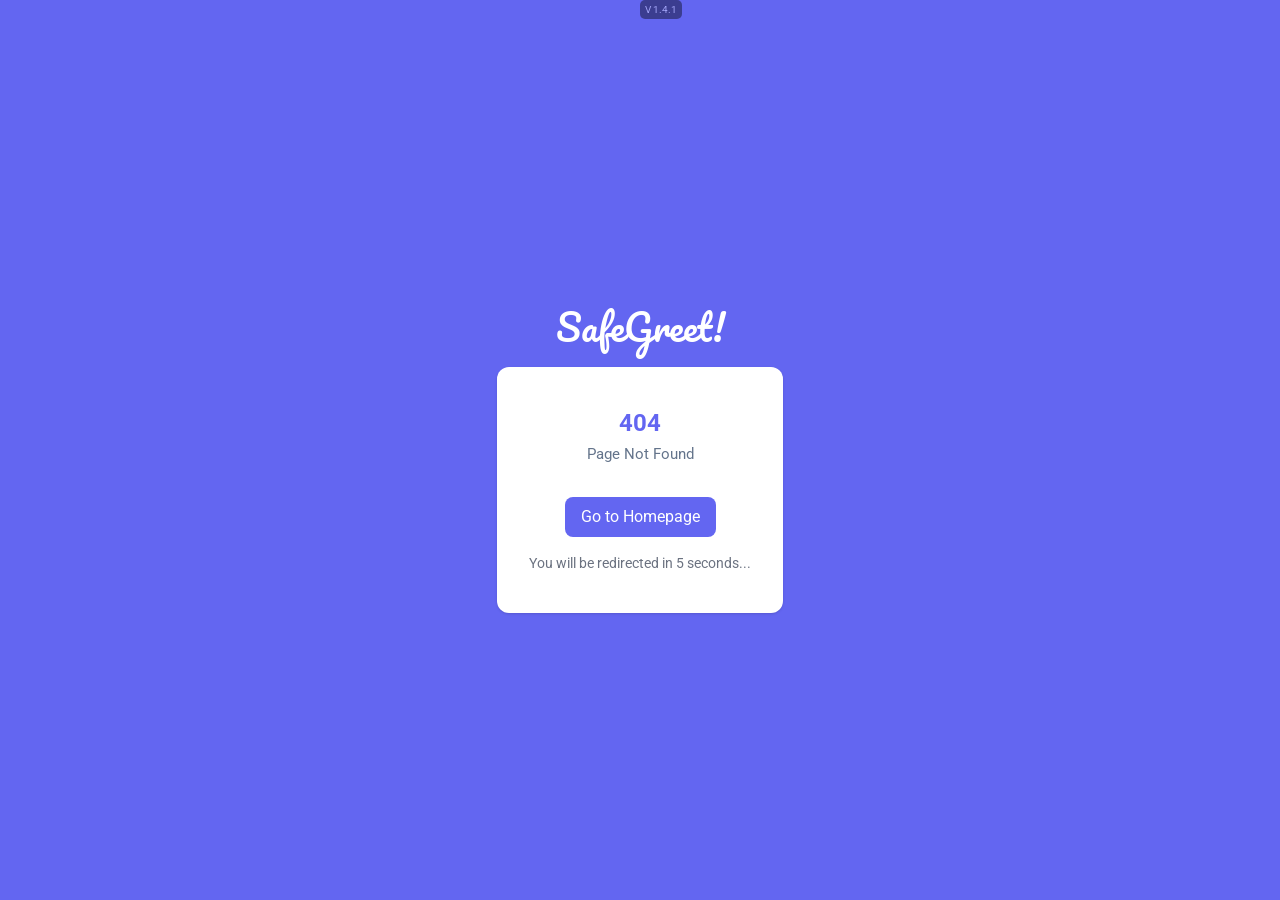
<file: index.html>
<!DOCTYPE html>
<html lang="en">

<head>
  <meta charset="UTF-8" />
  <meta name="viewport" content="width=device-width, initial-scale=1.0" />
  <title>Safe Greet</title>
  <link rel="apple-touch-icon" sizes="57x57" href="/apple-icon-57x57.png" />
  <link rel="apple-touch-icon" sizes="60x60" href="/apple-icon-60x60.png" />
  <link rel="apple-touch-icon" sizes="72x72" href="/apple-icon-72x72.png" />
  <link rel="apple-touch-icon" sizes="76x76" href="/apple-icon-76x76.png" />
  <link rel="apple-touch-icon" sizes="114x114" href="/apple-icon-114x114.png" />
  <link rel="apple-touch-icon" sizes="120x120" href="/apple-icon-120x120.png" />
  <link rel="apple-touch-icon" sizes="144x144" href="/apple-icon-144x144.png" />
  <link rel="apple-touch-icon" sizes="152x152" href="/apple-icon-152x152.png" />
  <link rel="apple-touch-icon" sizes="180x180" href="/apple-icon-180x180.png" />
  <link rel="icon" type="image/png" sizes="192x192" href="/android-icon-192x192.png" />
  <link rel="icon" type="image/png" sizes="32x32" href="/favicon-32x32.png" />
  <link rel="icon" type="image/png" sizes="96x96" href="/favicon-96x96.png" />
  <link rel="icon" type="image/png" sizes="16x16" href="/favicon-16x16.png" />
  <link rel="preconnect" href="https://fonts.googleapis.com" />
  <link rel="preconnect" href="https://fonts.gstatic.com" crossorigin />
  <link href="https://fonts.googleapis.com/css2?family=Pacifico&display=swap" rel="stylesheet" />
  <link rel="stylesheet" href="https://fonts.googleapis.com/css2?family=Roboto:wght@400;500;700&display=swap" />
  <link rel="manifest" href="/manifest.json" />
  <meta name="msapplication-TileColor" content="#ffffff" />
  <meta name="msapplication-TileImage" content="/ms-icon-144x144.png" />
  <meta name="theme-color" content="#ffffff" />
  <meta http-equiv="Cache-Control" content="no-store, no-cache, must-revalidate, max-age=0" />
  <meta http-equiv="Pragma" content="no-cache" />
  <meta http-equiv="Expires" content="0" />
  <script src="https://cdn.lrkt-in.com/LogRocket.min.js" crossorigin="anonymous"></script>
  <script>
    window.LogRocket && window.LogRocket.init("ntik8a/safegreet");
  </script>
  <script type="module" crossorigin src="/assets/index-L9AfVuRg.js"></script>
  <link rel="stylesheet" crossorigin href="/assets/index-BPcNFK-Z.css">
</head>

<body>
  <div id="root"></div>
  <script id="otpless-sdk" src="https://otpless.com/v3/headless.js" data-appid="RD56JJQD1AM0YGBAENUI"></script>
</body>

</html>
</file>
<file: assets/index-BPcNFK-Z.css>
.leaflet-pane,.leaflet-tile,.leaflet-marker-icon,.leaflet-marker-shadow,.leaflet-tile-container,.leaflet-pane>svg,.leaflet-pane>canvas,.leaflet-zoom-box,.leaflet-image-layer,.leaflet-layer{position:absolute;left:0;top:0}.leaflet-container{overflow:hidden}.leaflet-tile,.leaflet-marker-icon,.leaflet-marker-shadow{-webkit-user-select:none;-moz-user-select:none;user-select:none;-webkit-user-drag:none}.leaflet-tile::-moz-selection{background:transparent}.leaflet-tile::selection{background:transparent}.leaflet-safari .leaflet-tile{image-rendering:-webkit-optimize-contrast}.leaflet-safari .leaflet-tile-container{width:1600px;height:1600px;-webkit-transform-origin:0 0}.leaflet-marker-icon,.leaflet-marker-shadow{display:block}.leaflet-container .leaflet-overlay-pane svg{max-width:none!important;max-height:none!important}.leaflet-container .leaflet-marker-pane img,.leaflet-container .leaflet-shadow-pane img,.leaflet-container .leaflet-tile-pane img,.leaflet-container img.leaflet-image-layer,.leaflet-container .leaflet-tile{max-width:none!important;max-height:none!important;width:auto;padding:0}.leaflet-container img.leaflet-tile{mix-blend-mode:plus-lighter}.leaflet-container.leaflet-touch-zoom{touch-action:pan-x pan-y}.leaflet-container.leaflet-touch-drag{touch-action:none;touch-action:pinch-zoom}.leaflet-container.leaflet-touch-drag.leaflet-touch-zoom{touch-action:none}.leaflet-container{-webkit-tap-highlight-color:transparent}.leaflet-container a{-webkit-tap-highlight-color:rgba(51,181,229,.4)}.leaflet-tile{filter:inherit;visibility:hidden}.leaflet-tile-loaded{visibility:inherit}.leaflet-zoom-box{width:0;height:0;box-sizing:border-box;z-index:800}.leaflet-overlay-pane svg{-moz-user-select:none}.leaflet-pane{z-index:400}.leaflet-tile-pane{z-index:200}.leaflet-overlay-pane{z-index:400}.leaflet-shadow-pane{z-index:500}.leaflet-marker-pane{z-index:600}.leaflet-tooltip-pane{z-index:650}.leaflet-popup-pane{z-index:700}.leaflet-map-pane canvas{z-index:100}.leaflet-map-pane svg{z-index:200}.leaflet-vml-shape{width:1px;height:1px}.lvml{behavior:url(#default#VML);display:inline-block;position:absolute}.leaflet-control{position:relative;z-index:800;pointer-events:visiblePainted;pointer-events:auto}.leaflet-top,.leaflet-bottom{position:absolute;z-index:1000;pointer-events:none}.leaflet-top{top:0}.leaflet-right{right:0}.leaflet-bottom{bottom:0}.leaflet-left{left:0}.leaflet-control{float:left;clear:both}.leaflet-right .leaflet-control{float:right}.leaflet-top .leaflet-control{margin-top:10px}.leaflet-bottom .leaflet-control{margin-bottom:10px}.leaflet-left .leaflet-control{margin-left:10px}.leaflet-right .leaflet-control{margin-right:10px}.leaflet-fade-anim .leaflet-popup{opacity:0;transition:opacity .2s linear}.leaflet-fade-anim .leaflet-map-pane .leaflet-popup{opacity:1}.leaflet-zoom-animated{transform-origin:0 0}svg.leaflet-zoom-animated{will-change:transform}.leaflet-zoom-anim .leaflet-zoom-animated{transition:transform .25s cubic-bezier(0,0,.25,1)}.leaflet-zoom-anim .leaflet-tile,.leaflet-pan-anim .leaflet-tile{transition:none}.leaflet-zoom-anim .leaflet-zoom-hide{visibility:hidden}.leaflet-interactive{cursor:pointer}.leaflet-grab{cursor:grab}.leaflet-crosshair,.leaflet-crosshair .leaflet-interactive{cursor:crosshair}.leaflet-popup-pane,.leaflet-control{cursor:auto}.leaflet-dragging .leaflet-grab,.leaflet-dragging .leaflet-grab .leaflet-interactive,.leaflet-dragging .leaflet-marker-draggable{cursor:move;cursor:grabbing}.leaflet-marker-icon,.leaflet-marker-shadow,.leaflet-image-layer,.leaflet-pane>svg path,.leaflet-tile-container{pointer-events:none}.leaflet-marker-icon.leaflet-interactive,.leaflet-image-layer.leaflet-interactive,.leaflet-pane>svg path.leaflet-interactive,svg.leaflet-image-layer.leaflet-interactive path{pointer-events:visiblePainted;pointer-events:auto}.leaflet-container{background:#ddd;outline-offset:1px}.leaflet-container a{color:#0078a8}.leaflet-zoom-box{border:2px dotted #38f;background:#ffffff80}.leaflet-container{font-family:Helvetica Neue,Arial,Helvetica,sans-serif;font-size:12px;font-size:.75rem;line-height:1.5}.leaflet-bar{box-shadow:0 1px 5px #000000a6;border-radius:4px}.leaflet-bar a{background-color:#fff;border-bottom:1px solid #ccc;width:26px;height:26px;line-height:26px;display:block;text-align:center;text-decoration:none;color:#000}.leaflet-bar a,.leaflet-control-layers-toggle{background-position:50% 50%;background-repeat:no-repeat;display:block}.leaflet-bar a:hover,.leaflet-bar a:focus{background-color:#f4f4f4}.leaflet-bar a:first-child{border-top-left-radius:4px;border-top-right-radius:4px}.leaflet-bar a:last-child{border-bottom-left-radius:4px;border-bottom-right-radius:4px;border-bottom:none}.leaflet-bar a.leaflet-disabled{cursor:default;background-color:#f4f4f4;color:#bbb}.leaflet-touch .leaflet-bar a{width:30px;height:30px;line-height:30px}.leaflet-touch .leaflet-bar a:first-child{border-top-left-radius:2px;border-top-right-radius:2px}.leaflet-touch .leaflet-bar a:last-child{border-bottom-left-radius:2px;border-bottom-right-radius:2px}.leaflet-control-zoom-in,.leaflet-control-zoom-out{font:700 18px Lucida Console,Monaco,monospace;text-indent:1px}.leaflet-touch .leaflet-control-zoom-in,.leaflet-touch .leaflet-control-zoom-out{font-size:22px}.leaflet-control-layers{box-shadow:0 1px 5px #0006;background:#fff;border-radius:5px}.leaflet-control-layers-toggle{background-image:url([data-uri]);width:36px;height:36px}.leaflet-retina .leaflet-control-layers-toggle{background-image:url([data-uri]);background-size:26px 26px}.leaflet-touch .leaflet-control-layers-toggle{width:44px;height:44px}.leaflet-control-layers .leaflet-control-layers-list,.leaflet-control-layers-expanded .leaflet-control-layers-toggle{display:none}.leaflet-control-layers-expanded .leaflet-control-layers-list{display:block;position:relative}.leaflet-control-layers-expanded{padding:6px 10px 6px 6px;color:#333;background:#fff}.leaflet-control-layers-scrollbar{overflow-y:scroll;overflow-x:hidden;padding-right:5px}.leaflet-control-layers-selector{margin-top:2px;position:relative;top:1px}.leaflet-control-layers label{display:block;font-size:13px;font-size:1.08333em}.leaflet-control-layers-separator{height:0;border-top:1px solid #ddd;margin:5px -10px 5px -6px}.leaflet-default-icon-path{background-image:url([data-uri])}.leaflet-container .leaflet-control-attribution{background:#fff;background:#fffc;margin:0}.leaflet-control-attribution,.leaflet-control-scale-line{padding:0 5px;color:#333;line-height:1.4}.leaflet-control-attribution a{text-decoration:none}.leaflet-control-attribution a:hover,.leaflet-control-attribution a:focus{text-decoration:underline}.leaflet-attribution-flag{display:inline!important;vertical-align:baseline!important;width:1em;height:.6669em}.leaflet-left .leaflet-control-scale{margin-left:5px}.leaflet-bottom .leaflet-control-scale{margin-bottom:5px}.leaflet-control-scale-line{border:2px solid #777;border-top:none;line-height:1.1;padding:2px 5px 1px;white-space:nowrap;box-sizing:border-box;background:#fffc;text-shadow:1px 1px #fff}.leaflet-control-scale-line:not(:first-child){border-top:2px solid #777;border-bottom:none;margin-top:-2px}.leaflet-control-scale-line:not(:first-child):not(:last-child){border-bottom:2px solid #777}.leaflet-touch .leaflet-control-attribution,.leaflet-touch .leaflet-control-layers,.leaflet-touch .leaflet-bar{box-shadow:none}.leaflet-touch .leaflet-control-layers,.leaflet-touch .leaflet-bar{border:2px solid rgba(0,0,0,.2);background-clip:padding-box}.leaflet-popup{position:absolute;text-align:center;margin-bottom:20px}.leaflet-popup-content-wrapper{padding:1px;text-align:left;border-radius:12px}.leaflet-popup-content{margin:13px 24px 13px 20px;line-height:1.3;font-size:13px;font-size:1.08333em;min-height:1px}.leaflet-popup-content p{margin:1.3em 0}.leaflet-popup-tip-container{width:40px;height:20px;position:absolute;left:50%;margin-top:-1px;margin-left:-20px;overflow:hidden;pointer-events:none}.leaflet-popup-tip{width:17px;height:17px;padding:1px;margin:-10px auto 0;pointer-events:auto;transform:rotate(45deg)}.leaflet-popup-content-wrapper,.leaflet-popup-tip{background:#fff;color:#333;box-shadow:0 3px 14px #0006}.leaflet-container a.leaflet-popup-close-button{position:absolute;top:0;right:0;border:none;text-align:center;width:24px;height:24px;font:16px/24px Tahoma,Verdana,sans-serif;color:#757575;text-decoration:none;background:transparent}.leaflet-container a.leaflet-popup-close-button:hover,.leaflet-container a.leaflet-popup-close-button:focus{color:#585858}.leaflet-popup-scrolled{overflow:auto}.leaflet-oldie .leaflet-popup-content-wrapper{-ms-zoom:1}.leaflet-oldie .leaflet-popup-tip{width:24px;margin:0 auto;-ms-filter:"progid:DXImageTransform.Microsoft.Matrix(M11=0.70710678, M12=0.70710678, M21=-0.70710678, M22=0.70710678)";filter:progid:DXImageTransform.Microsoft.Matrix(M11=.70710678,M12=.70710678,M21=-.70710678,M22=.70710678)}.leaflet-oldie .leaflet-control-zoom,.leaflet-oldie .leaflet-control-layers,.leaflet-oldie .leaflet-popup-content-wrapper,.leaflet-oldie .leaflet-popup-tip{border:1px solid #999}.leaflet-div-icon{background:#fff;border:1px solid #666}.leaflet-tooltip{position:absolute;padding:6px;background-color:#fff;border:1px solid #fff;border-radius:3px;color:#222;white-space:nowrap;-webkit-user-select:none;-moz-user-select:none;user-select:none;pointer-events:none;box-shadow:0 1px 3px #0006}.leaflet-tooltip.leaflet-interactive{cursor:pointer;pointer-events:auto}.leaflet-tooltip-top:before,.leaflet-tooltip-bottom:before,.leaflet-tooltip-left:before,.leaflet-tooltip-right:before{position:absolute;pointer-events:none;border:6px solid transparent;background:transparent;content:""}.leaflet-tooltip-bottom{margin-top:6px}.leaflet-tooltip-top{margin-top:-6px}.leaflet-tooltip-bottom:before,.leaflet-tooltip-top:before{left:50%;margin-left:-6px}.leaflet-tooltip-top:before{bottom:0;margin-bottom:-12px;border-top-color:#fff}.leaflet-tooltip-bottom:before{top:0;margin-top:-12px;margin-left:-6px;border-bottom-color:#fff}.leaflet-tooltip-left{margin-left:-6px}.leaflet-tooltip-right{margin-left:6px}.leaflet-tooltip-left:before,.leaflet-tooltip-right:before{top:50%;margin-top:-6px}.leaflet-tooltip-left:before{right:0;margin-right:-12px;border-left-color:#fff}.leaflet-tooltip-right:before{left:0;margin-left:-12px;border-right-color:#fff}@media print{.leaflet-control{-webkit-print-color-adjust:exact;print-color-adjust:exact}}html,:host{line-height:1.5;-webkit-text-size-adjust:100%;-moz-tab-size:4;tab-size:4;font-family:ui-sans-serif,system-ui,sans-serif,"Apple Color Emoji","Segoe UI Emoji",Segoe UI Symbol,"Noto Color Emoji";font-feature-settings:normal;font-variation-settings:normal;-webkit-tap-highlight-color:transparent}.object-cover{object-fit:cover}html,body{width:100%;height:100%}input::-ms-clear,input::-ms-reveal{display:none}*,*:before,*:after{box-sizing:border-box}html{font-family:sans-serif;line-height:1.15;-webkit-text-size-adjust:100%;-ms-text-size-adjust:100%;-ms-overflow-style:scrollbar;-webkit-tap-highlight-color:rgba(0,0,0,0)}body{margin:0}[tabindex="-1"]:focus{outline:none}hr{box-sizing:content-box;height:0;overflow:visible}h1,h2,h3,h4,h5,h6{margin-top:0;margin-bottom:.5em;font-weight:500}p{margin-top:0;margin-bottom:1em}abbr[title],abbr[data-original-title]{-webkit-text-decoration:underline dotted;text-decoration:underline;text-decoration:underline dotted;border-bottom:0;cursor:help}address{margin-bottom:1em;font-style:normal;line-height:inherit}input[type=text],input[type=password],input[type=number],textarea{-webkit-appearance:none}ol,ul,dl{margin-top:0;margin-bottom:1em}ol ol,ul ul,ol ul,ul ol{margin-bottom:0}dt{font-weight:500}dd{margin-bottom:.5em;margin-left:0}blockquote{margin:0 0 1em}dfn{font-style:italic}sub,sup{position:relative;font-size:75%;line-height:0;vertical-align:baseline}pre,code,kbd,samp{font-size:1em;font-family:SFMono-Regular,Consolas,Liberation Mono,Menlo,Courier,monospace}pre{margin-top:0;margin-bottom:1em;overflow:auto}figure{margin:0 0 1em}img{vertical-align:middle;border-style:none}a,area,button,[role=button],input:not([type=range]),label,select,summary,textarea{touch-action:manipulation}table{border-collapse:collapse}caption{padding-top:.75em;padding-bottom:.3em;text-align:left;caption-side:bottom}input,button,select,optgroup,textarea{margin:0;color:inherit;font-size:inherit;font-family:inherit;line-height:inherit}button,input{overflow:visible}button,html [type=button],[type=reset],[type=submit]{-webkit-appearance:button}button::-moz-focus-inner,[type=button]::-moz-focus-inner,[type=reset]::-moz-focus-inner,[type=submit]::-moz-focus-inner{padding:0;border-style:none}input[type=radio],input[type=checkbox]{box-sizing:border-box;padding:0}input[type=date],input[type=time],input[type=datetime-local],input[type=month]{-webkit-appearance:listbox}textarea{overflow:auto;resize:vertical}fieldset{min-width:0;margin:0;padding:0;border:0}legend{display:block;width:100%;max-width:100%;margin-bottom:.5em;padding:0;color:inherit;font-size:1.5em;line-height:inherit;white-space:normal}[type=number]::-webkit-inner-spin-button,[type=number]::-webkit-outer-spin-button{height:auto}[type=search]{outline-offset:-2px;-webkit-appearance:none}[type=search]::-webkit-search-cancel-button,[type=search]::-webkit-search-decoration{-webkit-appearance:none}::-webkit-file-upload-button{font:inherit;-webkit-appearance:button}output{display:inline-block}template{display:none}[hidden]{display:none!important}mark{padding:.2em;background-color:#feffe6}*,:before,:after{--tw-border-spacing-x: 0;--tw-border-spacing-y: 0;--tw-translate-x: 0;--tw-translate-y: 0;--tw-rotate: 0;--tw-skew-x: 0;--tw-skew-y: 0;--tw-scale-x: 1;--tw-scale-y: 1;--tw-pan-x: ;--tw-pan-y: ;--tw-pinch-zoom: ;--tw-scroll-snap-strictness: proximity;--tw-gradient-from-position: ;--tw-gradient-via-position: ;--tw-gradient-to-position: ;--tw-ordinal: ;--tw-slashed-zero: ;--tw-numeric-figure: ;--tw-numeric-spacing: ;--tw-numeric-fraction: ;--tw-ring-inset: ;--tw-ring-offset-width: 0px;--tw-ring-offset-color: #fff;--tw-ring-color: rgb(59 130 246 / .5);--tw-ring-offset-shadow: 0 0 #0000;--tw-ring-shadow: 0 0 #0000;--tw-shadow: 0 0 #0000;--tw-shadow-colored: 0 0 #0000;--tw-blur: ;--tw-brightness: ;--tw-contrast: ;--tw-grayscale: ;--tw-hue-rotate: ;--tw-invert: ;--tw-saturate: ;--tw-sepia: ;--tw-drop-shadow: ;--tw-backdrop-blur: ;--tw-backdrop-brightness: ;--tw-backdrop-contrast: ;--tw-backdrop-grayscale: ;--tw-backdrop-hue-rotate: ;--tw-backdrop-invert: ;--tw-backdrop-opacity: ;--tw-backdrop-saturate: ;--tw-backdrop-sepia: ;--tw-contain-size: ;--tw-contain-layout: ;--tw-contain-paint: ;--tw-contain-style: }::backdrop{--tw-border-spacing-x: 0;--tw-border-spacing-y: 0;--tw-translate-x: 0;--tw-translate-y: 0;--tw-rotate: 0;--tw-skew-x: 0;--tw-skew-y: 0;--tw-scale-x: 1;--tw-scale-y: 1;--tw-pan-x: ;--tw-pan-y: ;--tw-pinch-zoom: ;--tw-scroll-snap-strictness: proximity;--tw-gradient-from-position: ;--tw-gradient-via-position: ;--tw-gradient-to-position: ;--tw-ordinal: ;--tw-slashed-zero: ;--tw-numeric-figure: ;--tw-numeric-spacing: ;--tw-numeric-fraction: ;--tw-ring-inset: ;--tw-ring-offset-width: 0px;--tw-ring-offset-color: #fff;--tw-ring-color: rgb(59 130 246 / .5);--tw-ring-offset-shadow: 0 0 #0000;--tw-ring-shadow: 0 0 #0000;--tw-shadow: 0 0 #0000;--tw-shadow-colored: 0 0 #0000;--tw-blur: ;--tw-brightness: ;--tw-contrast: ;--tw-grayscale: ;--tw-hue-rotate: ;--tw-invert: ;--tw-saturate: ;--tw-sepia: ;--tw-drop-shadow: ;--tw-backdrop-blur: ;--tw-backdrop-brightness: ;--tw-backdrop-contrast: ;--tw-backdrop-grayscale: ;--tw-backdrop-hue-rotate: ;--tw-backdrop-invert: ;--tw-backdrop-opacity: ;--tw-backdrop-saturate: ;--tw-backdrop-sepia: ;--tw-contain-size: ;--tw-contain-layout: ;--tw-contain-paint: ;--tw-contain-style: }*,:before,:after{box-sizing:border-box;border-width:0;border-style:solid;border-color:#e5e7eb}:before,:after{--tw-content: ""}html,:host{line-height:1.5;-webkit-text-size-adjust:100%;-moz-tab-size:4;-o-tab-size:4;tab-size:4;font-family:ui-sans-serif,system-ui,sans-serif,"Apple Color Emoji","Segoe UI Emoji",Segoe UI Symbol,"Noto Color Emoji";font-feature-settings:normal;font-variation-settings:normal;-webkit-tap-highlight-color:transparent}body{margin:0;line-height:inherit}hr{height:0;color:inherit;border-top-width:1px}abbr:where([title]){-webkit-text-decoration:underline dotted;text-decoration:underline dotted}h1,h2,h3,h4,h5,h6{font-size:inherit;font-weight:inherit}a{color:inherit;text-decoration:inherit}b,strong{font-weight:bolder}code,kbd,samp,pre{font-family:ui-monospace,SFMono-Regular,Menlo,Monaco,Consolas,Liberation Mono,Courier New,monospace;font-feature-settings:normal;font-variation-settings:normal;font-size:1em}small{font-size:80%}sub,sup{font-size:75%;line-height:0;position:relative;vertical-align:baseline}sub{bottom:-.25em}sup{top:-.5em}table{text-indent:0;border-color:inherit;border-collapse:collapse}button,input,optgroup,select,textarea{font-family:inherit;font-feature-settings:inherit;font-variation-settings:inherit;font-size:100%;font-weight:inherit;line-height:inherit;letter-spacing:inherit;color:inherit;margin:0;padding:0}button,select{text-transform:none}button,input:where([type=button]),input:where([type=reset]),input:where([type=submit]){-webkit-appearance:button;background-color:transparent;background-image:none}:-moz-focusring{outline:auto}:-moz-ui-invalid{box-shadow:none}progress{vertical-align:baseline}::-webkit-inner-spin-button,::-webkit-outer-spin-button{height:auto}[type=search]{-webkit-appearance:textfield;outline-offset:-2px}::-webkit-search-decoration{-webkit-appearance:none}::-webkit-file-upload-button{-webkit-appearance:button;font:inherit}summary{display:list-item}blockquote,dl,dd,h1,h2,h3,h4,h5,h6,hr,figure,p,pre{margin:0}fieldset{margin:0;padding:0}legend{padding:0}ol,ul,menu{list-style:none;margin:0;padding:0}dialog{padding:0}textarea{resize:vertical}input::-moz-placeholder,textarea::-moz-placeholder{opacity:1;color:#9ca3af}input::placeholder,textarea::placeholder{opacity:1;color:#9ca3af}button,[role=button]{cursor:pointer}:disabled{cursor:default}img,svg,video,canvas,audio,iframe,embed,object{display:block;vertical-align:middle}img,video{max-width:100%;height:auto}[hidden]{display:none}body{font-family:Roboto,sans-serif}.visible{visibility:visible}.fixed{position:fixed}.absolute{position:absolute}.relative{position:relative}.bottom-0{bottom:0}.bottom-5{bottom:1.25rem}.bottom-\[110px\]{bottom:110px}.bottom-\[60px\]{bottom:60px}.left-0{left:0}.left-4{left:1rem}.right-0{right:0}.right-5{right:1.25rem}.top-0{top:0}.top-8{top:2rem}.z-50{z-index:50}.col-span-1{grid-column:span 1 / span 1}.col-span-3{grid-column:span 3 / span 3}.m-0{margin:0}.m-4{margin:1rem}.mx-10{margin-left:2.5rem;margin-right:2.5rem}.mx-5{margin-left:1.25rem;margin-right:1.25rem}.mx-auto{margin-left:auto;margin-right:auto}.my-1{margin-top:.25rem;margin-bottom:.25rem}.my-2{margin-top:.5rem;margin-bottom:.5rem}.my-5{margin-top:1.25rem;margin-bottom:1.25rem}.mb-1{margin-bottom:.25rem}.mb-12{margin-bottom:3rem}.mb-2{margin-bottom:.5rem}.mb-4{margin-bottom:1rem}.mb-5{margin-bottom:1.25rem}.mb-6{margin-bottom:1.5rem}.mb-8{margin-bottom:2rem}.ml-2{margin-left:.5rem}.ml-4{margin-left:1rem}.mr-2{margin-right:.5rem}.mr-4{margin-right:1rem}.mt-1{margin-top:.25rem}.mt-2{margin-top:.5rem}.mt-4{margin-top:1rem}.mt-5{margin-top:1.25rem}.mt-6{margin-top:1.5rem}.block{display:block}.inline-block{display:inline-block}.inline{display:inline}.flex{display:flex}.inline-flex{display:inline-flex}.table{display:table}.grid{display:grid}.hidden{display:none}.h-10{height:2.5rem}.h-12{height:3rem}.h-32{height:8rem}.h-\[120px\]{height:120px}.h-\[30px\]{height:30px}.h-\[500px\]{height:500px}.h-\[50px\]{height:50px}.h-full{height:100%}.w-10{width:2.5rem}.w-12{width:3rem}.w-32{width:8rem}.w-80{width:20rem}.w-\[140px\]{width:140px}.w-\[250px\]{width:250px}.w-\[300px\]{width:300px}.w-\[80px\]{width:80px}.w-full{width:100%}.max-w-6xl{max-width:72rem}.max-w-\[260px\]{max-width:260px}.max-w-md{max-width:28rem}.table-auto{table-layout:auto}.border-collapse{border-collapse:collapse}.transform{transform:translate(var(--tw-translate-x),var(--tw-translate-y)) rotate(var(--tw-rotate)) skew(var(--tw-skew-x)) skewY(var(--tw-skew-y)) scaleX(var(--tw-scale-x)) scaleY(var(--tw-scale-y))}.cursor-pointer{cursor:pointer}.resize{resize:both}.list-disc{list-style-type:disc}.appearance-none{-webkit-appearance:none;-moz-appearance:none;appearance:none}.grid-cols-1{grid-template-columns:repeat(1,minmax(0,1fr))}.grid-cols-2{grid-template-columns:repeat(2,minmax(0,1fr))}.grid-cols-3{grid-template-columns:repeat(3,minmax(0,1fr))}.grid-cols-4{grid-template-columns:repeat(4,minmax(0,1fr))}.flex-row{flex-direction:row}.flex-col{flex-direction:column}.flex-wrap{flex-wrap:wrap}.items-start{align-items:flex-start}.items-end{align-items:flex-end}.items-center{align-items:center}.justify-start{justify-content:flex-start}.justify-end{justify-content:flex-end}.justify-center{justify-content:center}.justify-between{justify-content:space-between}.justify-items-center{justify-items:center}.gap-2{gap:.5rem}.gap-3{gap:.75rem}.gap-4{gap:1rem}.gap-5{gap:1.25rem}.gap-6{gap:1.5rem}.gap-y-5{row-gap:1.25rem}.space-x-2>:not([hidden])~:not([hidden]){--tw-space-x-reverse: 0;margin-right:calc(.5rem * var(--tw-space-x-reverse));margin-left:calc(.5rem * calc(1 - var(--tw-space-x-reverse)))}.space-x-4>:not([hidden])~:not([hidden]){--tw-space-x-reverse: 0;margin-right:calc(1rem * var(--tw-space-x-reverse));margin-left:calc(1rem * calc(1 - var(--tw-space-x-reverse)))}.space-y-1>:not([hidden])~:not([hidden]){--tw-space-y-reverse: 0;margin-top:calc(.25rem * calc(1 - var(--tw-space-y-reverse)));margin-bottom:calc(.25rem * var(--tw-space-y-reverse))}.overflow-hidden{overflow:hidden}.whitespace-nowrap{white-space:nowrap}.rounded{border-radius:.25rem}.rounded-3xl{border-radius:1.5rem}.rounded-full{border-radius:9999px}.rounded-lg{border-radius:.5rem}.rounded-md{border-radius:.375rem}.rounded-none{border-radius:0}.rounded-xl{border-radius:.75rem}.border{border-width:1px}.border-2{border-width:2px}.border-none{border-style:none}.border-gray-300{--tw-border-opacity: 1;border-color:rgb(209 213 219 / var(--tw-border-opacity))}.border-transparent{border-color:transparent}.bg-black{--tw-bg-opacity: 1;background-color:rgb(0 0 0 / var(--tw-bg-opacity))}.bg-blue-500{--tw-bg-opacity: 1;background-color:rgb(59 130 246 / var(--tw-bg-opacity))}.bg-green-500{--tw-bg-opacity: 1;background-color:rgb(34 197 94 / var(--tw-bg-opacity))}.bg-green-600{--tw-bg-opacity: 1;background-color:rgb(22 163 74 / var(--tw-bg-opacity))}.bg-green-700{--tw-bg-opacity: 1;background-color:rgb(21 128 61 / var(--tw-bg-opacity))}.bg-indigo-500{--tw-bg-opacity: 1;background-color:rgb(99 102 241 / var(--tw-bg-opacity))}.bg-indigo-600{--tw-bg-opacity: 1;background-color:rgb(79 70 229 / var(--tw-bg-opacity))}.bg-indigo-700{--tw-bg-opacity: 1;background-color:rgb(67 56 202 / var(--tw-bg-opacity))}.bg-red-200{--tw-bg-opacity: 1;background-color:rgb(254 202 202 / var(--tw-bg-opacity))}.bg-red-500{--tw-bg-opacity: 1;background-color:rgb(239 68 68 / var(--tw-bg-opacity))}.bg-red-600{--tw-bg-opacity: 1;background-color:rgb(220 38 38 / var(--tw-bg-opacity))}.bg-red-800{--tw-bg-opacity: 1;background-color:rgb(153 27 27 / var(--tw-bg-opacity))}.bg-slate-100{--tw-bg-opacity: 1;background-color:rgb(241 245 249 / var(--tw-bg-opacity))}.bg-slate-300{--tw-bg-opacity: 1;background-color:rgb(203 213 225 / var(--tw-bg-opacity))}.bg-slate-400{--tw-bg-opacity: 1;background-color:rgb(148 163 184 / var(--tw-bg-opacity))}.bg-slate-50{--tw-bg-opacity: 1;background-color:rgb(248 250 252 / var(--tw-bg-opacity))}.bg-slate-500{--tw-bg-opacity: 1;background-color:rgb(100 116 139 / var(--tw-bg-opacity))}.bg-white{--tw-bg-opacity: 1;background-color:rgb(255 255 255 / var(--tw-bg-opacity))}.bg-yellow-500{--tw-bg-opacity: 1;background-color:rgb(234 179 8 / var(--tw-bg-opacity))}.object-cover{-o-object-fit:cover;object-fit:cover}.p-0{padding:0}.p-1{padding:.25rem}.p-2{padding:.5rem}.p-3{padding:.75rem}.p-4{padding:1rem}.p-5{padding:1.25rem}.p-6{padding:1.5rem}.p-\[2px\]{padding:2px}.px-0{padding-left:0;padding-right:0}.px-1{padding-left:.25rem;padding-right:.25rem}.px-10{padding-left:2.5rem;padding-right:2.5rem}.px-2{padding-left:.5rem;padding-right:.5rem}.px-3{padding-left:.75rem;padding-right:.75rem}.px-3\.5{padding-left:.875rem;padding-right:.875rem}.px-4{padding-left:1rem;padding-right:1rem}.py-1{padding-top:.25rem;padding-bottom:.25rem}.py-10{padding-top:2.5rem;padding-bottom:2.5rem}.py-2{padding-top:.5rem;padding-bottom:.5rem}.py-2\.5{padding-top:.625rem;padding-bottom:.625rem}.py-24{padding-top:6rem;padding-bottom:6rem}.pb-\[50px\]{padding-bottom:50px}.pl-2{padding-left:.5rem}.pl-6{padding-left:1.5rem}.text-left{text-align:left}.text-center{text-align:center}.text-right{text-align:right}.text-2xl{font-size:1.5rem;line-height:2rem}.text-3xl{font-size:1.875rem;line-height:2.25rem}.text-4xl{font-size:2.25rem;line-height:2.5rem}.text-\[10px\]{font-size:10px}.text-\[12px\]{font-size:12px}.text-\[14px\]{font-size:14px}.text-\[15px\]{font-size:15px}.text-\[16px\]{font-size:16px}.text-\[20px\]{font-size:20px}.text-\[40px\]{font-size:40px}.text-\[7px\]{font-size:7px}.text-lg{font-size:1.125rem;line-height:1.75rem}.text-sm{font-size:.875rem;line-height:1.25rem}.text-xl{font-size:1.25rem;line-height:1.75rem}.text-xs{font-size:.75rem;line-height:1rem}.font-bold{font-weight:700}.font-extrabold{font-weight:800}.font-medium{font-weight:500}.font-semibold{font-weight:600}.uppercase{text-transform:uppercase}.capitalize{text-transform:capitalize}.text-gray-500{--tw-text-opacity: 1;color:rgb(107 114 128 / var(--tw-text-opacity))}.text-gray-600{--tw-text-opacity: 1;color:rgb(75 85 99 / var(--tw-text-opacity))}.text-gray-700{--tw-text-opacity: 1;color:rgb(55 65 81 / var(--tw-text-opacity))}.text-gray-800{--tw-text-opacity: 1;color:rgb(31 41 55 / var(--tw-text-opacity))}.text-green-600{--tw-text-opacity: 1;color:rgb(22 163 74 / var(--tw-text-opacity))}.text-indigo-500{--tw-text-opacity: 1;color:rgb(99 102 241 / var(--tw-text-opacity))}.text-red-500{--tw-text-opacity: 1;color:rgb(239 68 68 / var(--tw-text-opacity))}.text-red-600{--tw-text-opacity: 1;color:rgb(220 38 38 / var(--tw-text-opacity))}.text-red-700{--tw-text-opacity: 1;color:rgb(185 28 28 / var(--tw-text-opacity))}.text-slate-100{--tw-text-opacity: 1;color:rgb(241 245 249 / var(--tw-text-opacity))}.text-slate-200{--tw-text-opacity: 1;color:rgb(226 232 240 / var(--tw-text-opacity))}.text-slate-400{--tw-text-opacity: 1;color:rgb(148 163 184 / var(--tw-text-opacity))}.text-slate-500{--tw-text-opacity: 1;color:rgb(100 116 139 / var(--tw-text-opacity))}.text-slate-700{--tw-text-opacity: 1;color:rgb(51 65 85 / var(--tw-text-opacity))}.text-slate-900{--tw-text-opacity: 1;color:rgb(15 23 42 / var(--tw-text-opacity))}.text-white{--tw-text-opacity: 1;color:rgb(255 255 255 / var(--tw-text-opacity))}.text-yellow-600{--tw-text-opacity: 1;color:rgb(202 138 4 / var(--tw-text-opacity))}.underline{text-decoration-line:underline}.opacity-50{opacity:.5}.shadow{--tw-shadow: 0 1px 3px 0 rgb(0 0 0 / .1), 0 1px 2px -1px rgb(0 0 0 / .1);--tw-shadow-colored: 0 1px 3px 0 var(--tw-shadow-color), 0 1px 2px -1px var(--tw-shadow-color);box-shadow:var(--tw-ring-offset-shadow, 0 0 #0000),var(--tw-ring-shadow, 0 0 #0000),var(--tw-shadow)}.shadow-lg{--tw-shadow: 0 10px 15px -3px rgb(0 0 0 / .1), 0 4px 6px -4px rgb(0 0 0 / .1);--tw-shadow-colored: 0 10px 15px -3px var(--tw-shadow-color), 0 4px 6px -4px var(--tw-shadow-color);box-shadow:var(--tw-ring-offset-shadow, 0 0 #0000),var(--tw-ring-shadow, 0 0 #0000),var(--tw-shadow)}.shadow-md{--tw-shadow: 0 4px 6px -1px rgb(0 0 0 / .1), 0 2px 4px -2px rgb(0 0 0 / .1);--tw-shadow-colored: 0 4px 6px -1px var(--tw-shadow-color), 0 2px 4px -2px var(--tw-shadow-color);box-shadow:var(--tw-ring-offset-shadow, 0 0 #0000),var(--tw-ring-shadow, 0 0 #0000),var(--tw-shadow)}.shadow-sm{--tw-shadow: 0 1px 2px 0 rgb(0 0 0 / .05);--tw-shadow-colored: 0 1px 2px 0 var(--tw-shadow-color);box-shadow:var(--tw-ring-offset-shadow, 0 0 #0000),var(--tw-ring-shadow, 0 0 #0000),var(--tw-shadow)}.shadow-indigo-950\/10{--tw-shadow-color: rgb(30 27 75 / .1);--tw-shadow: var(--tw-shadow-colored)}.outline-none{outline:2px solid transparent;outline-offset:2px}.filter{filter:var(--tw-blur) var(--tw-brightness) var(--tw-contrast) var(--tw-grayscale) var(--tw-hue-rotate) var(--tw-invert) var(--tw-saturate) var(--tw-sepia) var(--tw-drop-shadow)}.transition-all{transition-property:all;transition-timing-function:cubic-bezier(.4,0,.2,1);transition-duration:.15s}.transition-colors{transition-property:color,background-color,border-color,text-decoration-color,fill,stroke;transition-timing-function:cubic-bezier(.4,0,.2,1);transition-duration:.15s}.duration-150{transition-duration:.15s}.duration-300{transition-duration:.3s}.ant-tabs-nav-wrap{background:#001529}.ant-tabs-tab-btn{color:#fff}.ant-tabs-nav-list{width:100%;justify-content:space-between;padding:0 10px;gap:5px}.ant-tabs-tab{margin:0!important;width:100%;display:flex;align-items:center;justify-content:center}input::-webkit-outer-spin-button,input::-webkit-inner-spin-button{-webkit-appearance:none;margin:0}input[type=number]{-moz-appearance:textfield}.ant-tabs-nav{margin-top:0!important}.ant-tabs-tab{border-top:2px solid transparent!important;transition:all .3s ease-out}.ant-tabs-tab-active{border-top:2px solid #1677ff!important}.ant-tabs-tab-active .anticon{transform:scale(1.2);transition:all .2s ease-out}.ant-tabs-ink-bar{display:none}.ant-layout-content{padding:8px!important}.ant-layout-header,.ant-tabs{z-index:100}.ant-layout-header{position:sticky;top:0;left:0}.map-wrapper{height:calc(100vh - 100px);width:100%;position:relative;overflow:hidden}@media only screen and (max-width: 600px){.map-wrapper{height:calc(100vh - 220px);width:100%;position:relative;overflow:hidden}.site-layout-content{padding-bottom:50px;max-height:100%;height:100%;overflow-y:auto}}.leaflet-touch .leaflet-bar a{width:24px;height:25px;line-height:20px;font-size:20px}.pacifico-regular{font-family:Pacifico,cursive;font-weight:400;font-style:normal}.ant-layout-footer{position:fixed;bottom:0}*::-webkit-scrollbar{height:3px;width:3px}*::-webkit-scrollbar-track{border-radius:0;background-color:transparent}*::-webkit-scrollbar-track:hover{background-color:#b8c0c2}*::-webkit-scrollbar-track:active{background-color:#b8c0c2}*::-webkit-scrollbar-thumb{border-radius:4px;background-color:#b1b2b3}*::-webkit-scrollbar-thumb:hover{background-color:#b1b2b3}*::-webkit-scrollbar-thumb:active{background-color:#b1b2b3}.captcha-wrapper{display:flex;align-items:center;justify-content:center;gap:20px}.captcha-wrapper>div{display:flex;align-items:center;justify-content:center;background-color:#000;border-radius:5px;width:100%}.captcha-wrapper>canvas{height:50px}.line-scanner{border:2px solid #4f46e5;width:80%;left:10%;top:10%;animation:moveElement 2s ease-in-out infinite alternate}@keyframes moveElement{0%{top:10%}to{top:90%}}.hover\:border-slate-200:hover{--tw-border-opacity: 1;border-color:rgb(226 232 240 / var(--tw-border-opacity))}.hover\:bg-blue-600:hover{--tw-bg-opacity: 1;background-color:rgb(37 99 235 / var(--tw-bg-opacity))}.hover\:bg-green-500:hover{--tw-bg-opacity: 1;background-color:rgb(34 197 94 / var(--tw-bg-opacity))}.hover\:bg-green-600:hover{--tw-bg-opacity: 1;background-color:rgb(22 163 74 / var(--tw-bg-opacity))}.hover\:bg-green-900:hover{--tw-bg-opacity: 1;background-color:rgb(20 83 45 / var(--tw-bg-opacity))}.hover\:bg-indigo-300:hover{--tw-bg-opacity: 1;background-color:rgb(165 180 252 / var(--tw-bg-opacity))}.hover\:bg-indigo-500:hover{--tw-bg-opacity: 1;background-color:rgb(99 102 241 / var(--tw-bg-opacity))}.hover\:bg-red-500:hover{--tw-bg-opacity: 1;background-color:rgb(239 68 68 / var(--tw-bg-opacity))}.hover\:bg-red-600:hover{--tw-bg-opacity: 1;background-color:rgb(220 38 38 / var(--tw-bg-opacity))}.hover\:bg-yellow-600:hover{--tw-bg-opacity: 1;background-color:rgb(202 138 4 / var(--tw-bg-opacity))}.hover\:text-indigo-600:hover{--tw-text-opacity: 1;color:rgb(79 70 229 / var(--tw-text-opacity))}.hover\:shadow-2xl:hover{--tw-shadow: 0 25px 50px -12px rgb(0 0 0 / .25);--tw-shadow-colored: 0 25px 50px -12px var(--tw-shadow-color);box-shadow:var(--tw-ring-offset-shadow, 0 0 #0000),var(--tw-ring-shadow, 0 0 #0000),var(--tw-shadow)}.focus\:border-indigo-400:focus{--tw-border-opacity: 1;border-color:rgb(129 140 248 / var(--tw-border-opacity))}.focus\:bg-white:focus{--tw-bg-opacity: 1;background-color:rgb(255 255 255 / var(--tw-bg-opacity))}.focus\:ring-2:focus{--tw-ring-offset-shadow: var(--tw-ring-inset) 0 0 0 var(--tw-ring-offset-width) var(--tw-ring-offset-color);--tw-ring-shadow: var(--tw-ring-inset) 0 0 0 calc(2px + var(--tw-ring-offset-width)) var(--tw-ring-color);box-shadow:var(--tw-ring-offset-shadow),var(--tw-ring-shadow),var(--tw-shadow, 0 0 #0000)}.focus\:ring-indigo-100:focus{--tw-ring-opacity: 1;--tw-ring-color: rgb(224 231 255 / var(--tw-ring-opacity))}@media (min-width: 640px){.sm\:max-w-2xl{max-width:42rem}.sm\:grid-cols-2{grid-template-columns:repeat(2,minmax(0,1fr))}.sm\:grid-cols-4{grid-template-columns:repeat(4,minmax(0,1fr))}.sm\:px-8{padding-left:2rem;padding-right:2rem}.sm\:text-4xl{font-size:2.25rem;line-height:2.5rem}.sm\:text-\[12px\]{font-size:12px}.sm\:text-lg{font-size:1.125rem;line-height:1.75rem}}@media (min-width: 768px){.md\:bottom-2{bottom:.5rem}.md\:mt-0{margin-top:0}.md\:block{display:block}.md\:inline{display:inline}.md\:hidden{display:none}.md\:w-1\/3{width:33.333333%}.md\:w-\[300px\]{width:300px}.md\:w-\[600px\]{width:600px}.md\:grid-cols-2{grid-template-columns:repeat(2,minmax(0,1fr))}.md\:flex-row{flex-direction:row}.md\:px-6{padding-left:1.5rem;padding-right:1.5rem}.md\:py-24{padding-top:6rem;padding-bottom:6rem}}@media (min-width: 1024px){.lg\:grid-cols-3{grid-template-columns:repeat(3,minmax(0,1fr))}.lg\:grid-cols-4{grid-template-columns:repeat(4,minmax(0,1fr))}}
</file>
